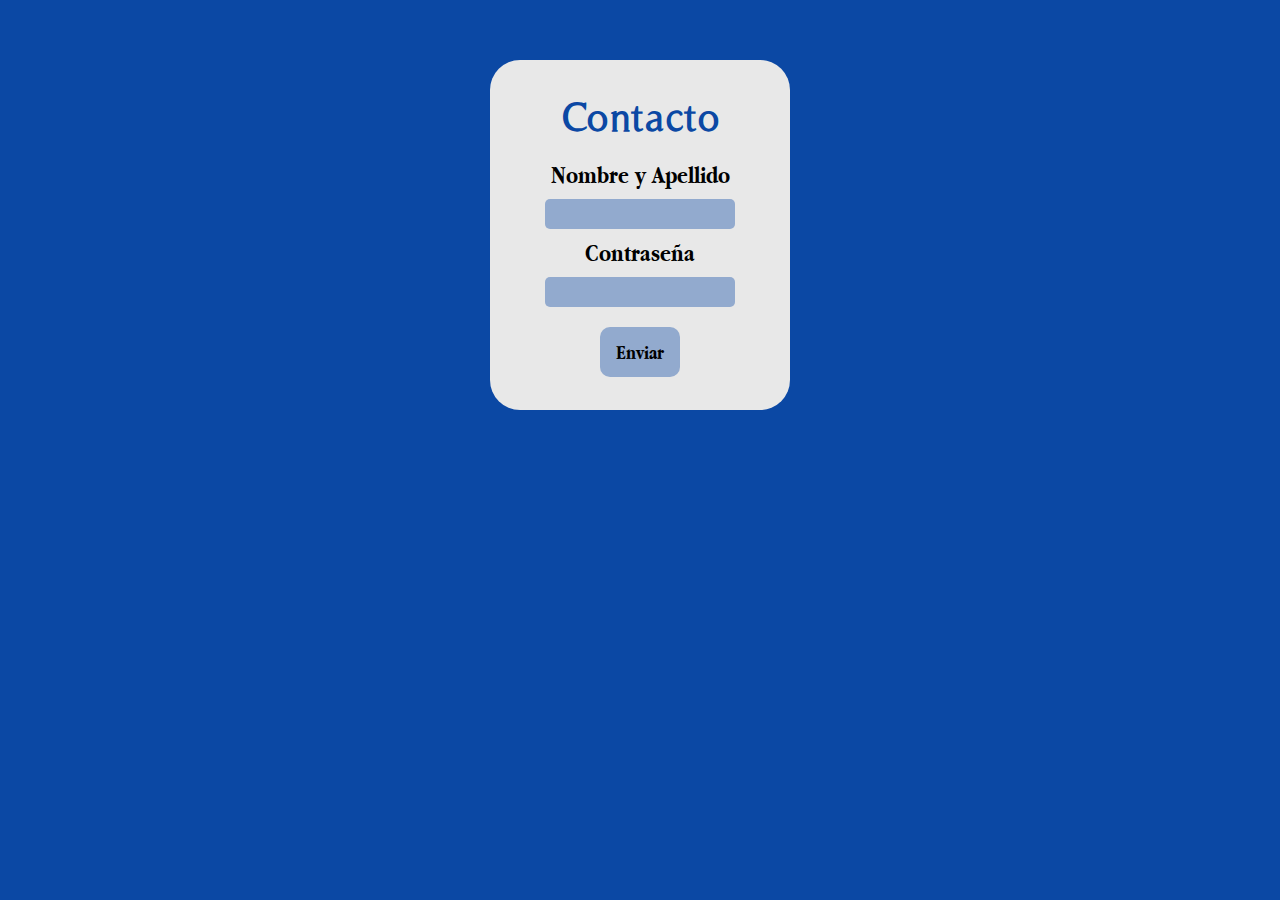
<file: index.html>
<!DOCTYPE html>
<html lang="en">
<head>
    <meta charset="UTF-8">
    <meta name="viewport" content="width=device-width, initial-scale=1.0">
    <link rel="stylesheet" href="./css/style.css">
    <link rel="stylesheet" href="./css/tipografia.css">
    <title>Login</title>
</head>
<body>
    <main class="login">
        <section> 
            <article class="contenedor">
                <form action="./html/dasboard.html" class="contendor__formulario">
                    <h1 class="contenedor__h1"> Contacto</h1>
                    <label for="usuario">
                        Nombre y Apellido  
                    </label>
                    <input class="contenedor__datos" type="text">
                    <label for="password">
                        Contraseña  
                    </label>
                    <input class="contenedor__datos" type="password">
                    <input class="contenedor__boton" type="submit" value="Enviar">
                </form>
            </article>
        </section>
    </main>
    <!-- <footer class="footer">
        <article class="redes">
            <p> ENFA</p>
            <article class="instagram"> </article>
            <article class="face"> </article> -->
    <!-- </article>
        <article class="COPIRIGHT">
            <p>© COPIRIGHT 2024</p>
        </article>
    
    </footer> -->
</body>
</html>
</file>
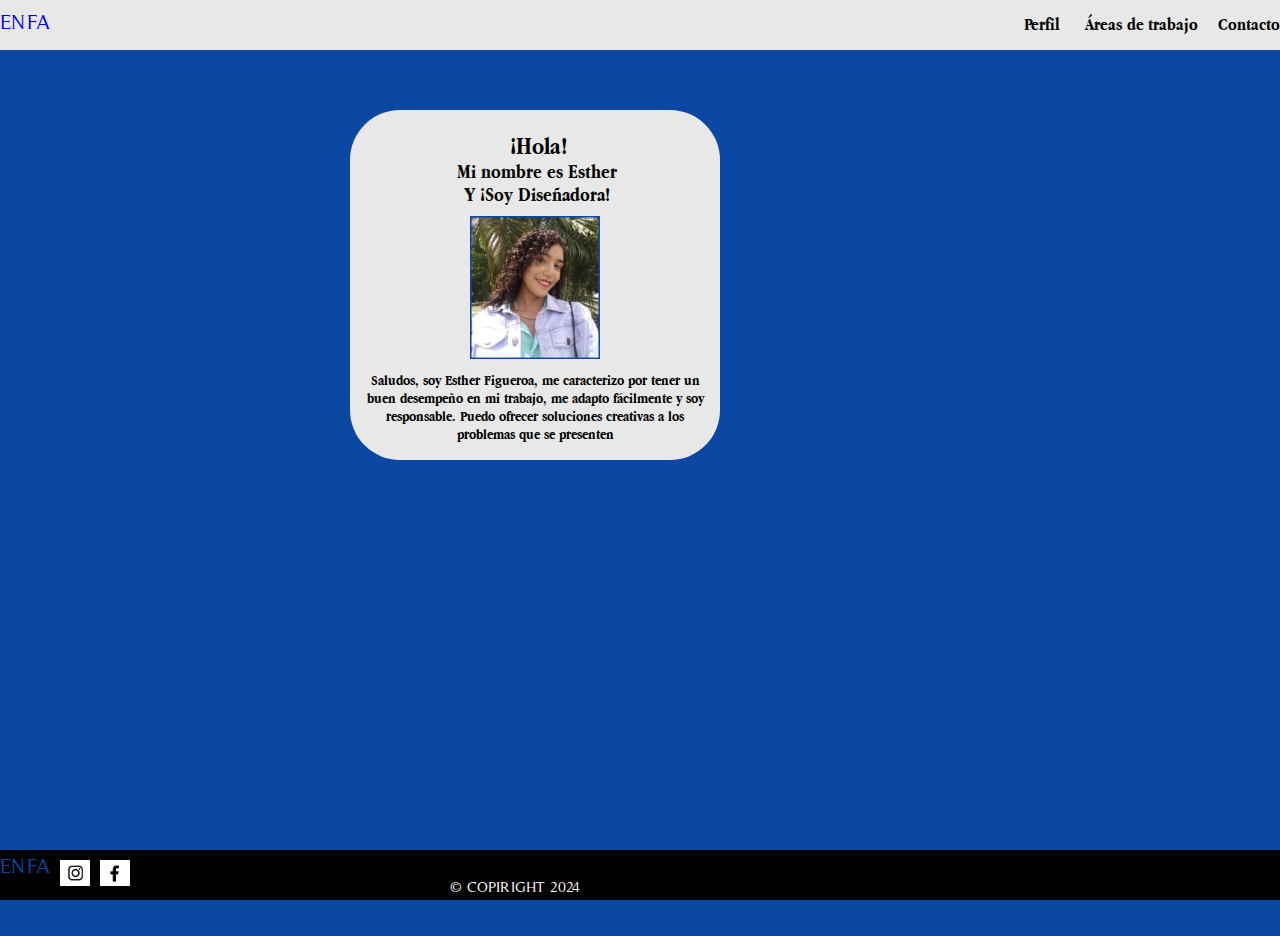
<file: html/dasboard.html>
<!DOCTYPE html>
<html lang="en">
<head>
    <meta charset="UTF-8">
    <meta name="viewport" content="width=device-width, initial-scale=1.0">
    <link rel="stylesheet" href="../css/style2.css">
    <link rel="stylesheet" href="../css/tipografia.css">
    <title>Menu</title>
</head>
<body>
    <header>
        <article class="header">
            <article class="logo"> 
                <p class="logo1">ENFA</p>
            </article>
            <article class="texto">
                <p class="texto__1">Perfil</p>
                <p class="texto__2">Áreas de trabajo</p>
                <p class="texto__3">Contacto</p> 
            </article>
        </article>
    </header>
    <article class="tarjeta">
        <article class="linea">
            <p class="linea__1">¡Hola!</p>
            <p class="linea__2">Mi nombre es Esther</p>
            <p class="linea__3">Y ¡Soy Diseñadora!</p>
        <article class="foto">
            <figure >
                <img src="../jpg/foto.jpg" width="130px" alt="">
            </figure>
        </article>
        <article class="descripcion">
            <p> Saludos, soy Esther Figueroa, me caracterizo por tener un buen desempeño en mi trabajo, me adapto fácilmente y soy responsable. Puedo ofrecer soluciones creativas a los problemas que se presenten</p>
        </article>
        </article>

    </article>
    <footer class="footer">
        <article class="redes">
            <p class="redes__logo">ENFA</p>
            <figure class="redes__caja1">
                <img src="../jpg/Instagram.jpg" width="30px" alt="">
            </figure>
            <figure class="redes__caja2">
                <img src="../jpg/face.jpg" width="30px" alt="">
            </figure>
            <article class="copi" class="copi__derechos">
                <p class="copi__derechos1">© COPIRIGHT 2024</p>
            </article>
        </article>
    </footer>
</body>
</html>
</file>
<file: css/style.css>
*{
    margin: 0;
    padding: 0;
    box-sizing: border-box;
}
body{
    background-color: rgb(11, 72, 164);
}
.login{
    min-height: 100vh calc(-80px);
    display: flex;
    justify-content: center;
    align-items: center;
    flex-direction: column;
    margin-top: 60px;
}
.contenedor{
    background-color: rgb(232, 232, 232);
    width: 300px;
    height: 350px;
    display: flex;
    align-items: center;
    justify-content: center;
    border-radius: 30px;
}
.contenedor__h1{
    font-family: titulo;
    transform: translateY(-10px);
    font-size: 40px;
    color: rgb(11, 72, 164);
}
.contendor__formulario{
    display: flex;
    align-items: center;
    flex-direction: column;
    justify-content: center;
    font: color white;
    border-radius: 40px;
    font-family: naza;
    font-size: 25px;
    row-gap: 10px;
}
.contenedor__datos{
    border:none;
    background-color: rgba(11, 72, 164, 0.39);
    width: 190px;
    height: 30px;
    border-radius: 5px; 
}
.contenedor__boton{
    background-color: rgba(11, 72, 164, 0.39);
    width: 80px;
    height: 50px ;
    border-radius: 10px;
    border: 0;
    transform: translateY(10px);
    font-family: naza;
    font-size: 20px;
}
/* .footer{
    background-color: black;
    height: 80px; 
} */
</file>
<file: css/tipografia.css>
@font-face{
    font-family: naza;
    src: url(../tipografia/AppleGaramond-Bold.ttf);
}
@font-face {
    font-family: titulo;
    src: url(../tipografia/Timeless.ttf);
}
</file>
<file: css/style2.css>
*{
    margin: 0;
    padding: 0;
}
body{
    background-color: rgb(11, 72, 164);
    
}
.header{
    background-color: rgb(232, 232, 232);
    width: 100%;
    height: 50px;
}
.logo{
    color: blue;
    display: flex;
    font-family: titulo;
    font-size: 20px;
}
.logo1{
    margin-top: 10px;
}
.texto{
    display: flex;
    justify-content: end;
    font-family: naza;
    font-size: 18px;
    margin-top: -20px;
}
.texto__1{
    margin-right: 25px;
}
.texto__2{
    margin-right: 20px;
}
.tarjeta{
    width: 350px;
    height: 350px;
    background-color: rgb(232, 232, 232);
    border-radius: 50px;
    display: flex;
    align-items: center;
    justify-content: center;
    margin-left: 350px;
    margin-top: 60px;
    font-family: naza;
    font-size: 20px;
    padding-right: 10px;
    padding-left: 10px;
}
.linea__1{
    font-size: 25px;
    margin-left: 150px;
    transform: translateY(-40px);
}
.linea__2{
    margin-left:97px;
    transform: translateY(-40px);
}
.linea__3{
    margin-left: 105px;
    transform: translateY(-40px);
}
.foto{
    width: 40px;
    height: 80px;
    transform: translateY(-30px);
    margin-left: 110px;
}
.descripcion{
    font-family: naza;
    font-size: 15px;
    text-align: center;
    transform: translateY(45px);
}
.footer{
    background-color: black;
    width: 100%;
    height: 50px;
    display: flex;
    align-items: center;
    position: absolute;
    bottom: 0;
    width: 100%;
}
.redes{
    color: rgb(11, 72, 164);
    font-family: titulo;
    font-size: 20px;
}
.redes__logo{
    margin-top: 40px;
}
.redes__caja1{
    position: absolute;
    bottom: 0%;
    margin-left: 60px;
    border-radius: 50px;
    width: 40px;
    height: 40px;
}
.redes__caja2{
    position: absolute;
    bottom: 0%;
    margin-left: 100px;
    transform: translateX(10px);
    transform: translateY(-9px);
}
.copi{
    color: white;
    font-family: titulo;
    font-size: 15px;
    display: flex;
    align-items: center;
    justify-content: center;
}
.copi__derechos1{
    margin-left: 450px;
    margin-bottom: 40px;
    }
</file>
